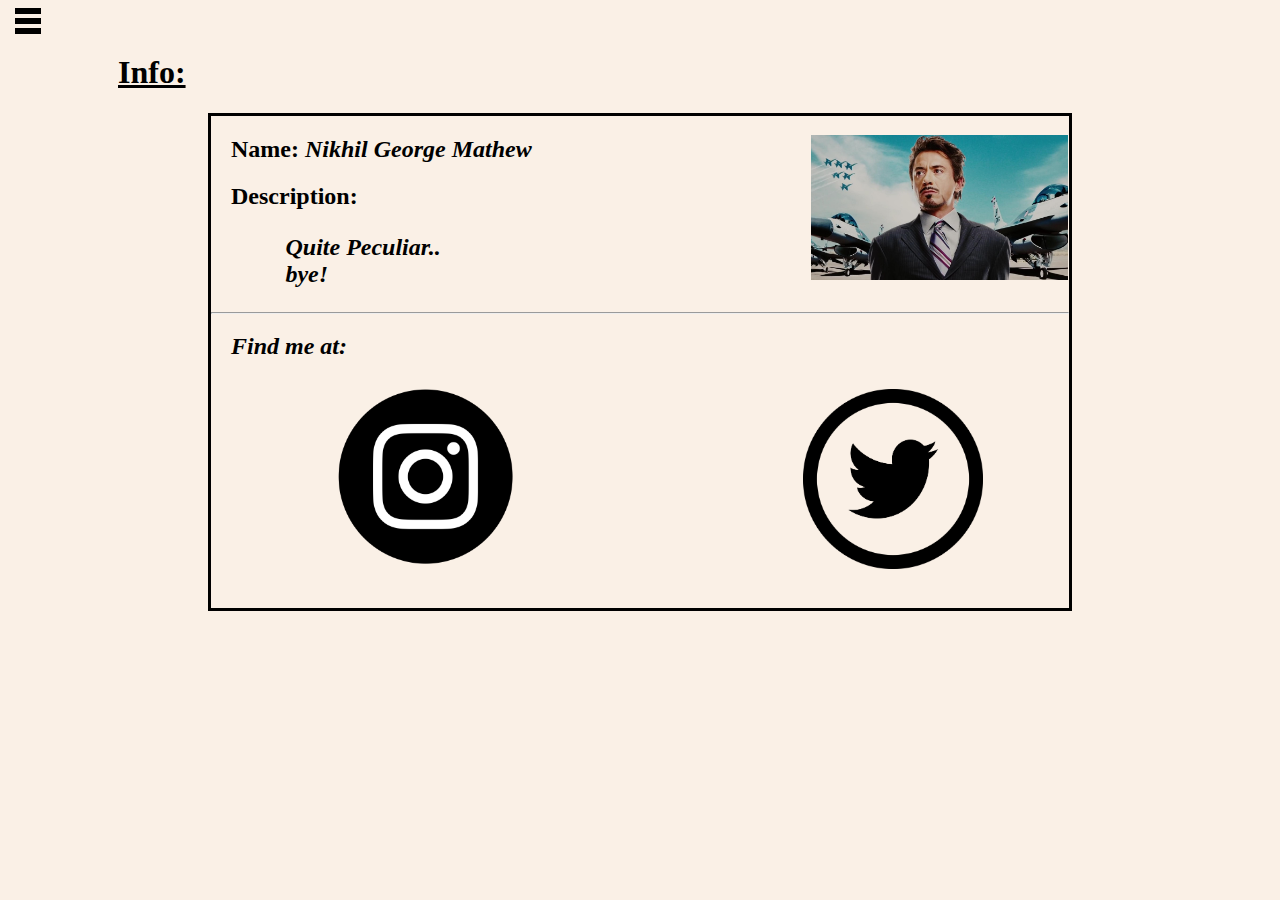
<file: author.html>
<html>
<head>
    <title>Author</title>

    
     <link rel="stylesheet" type="text/css" href="sidebarstyle.css">
     <meta name="viewport" content="width=device-width, initial-scale=1.0">
    <link rel="stylesheet" type="text/css" href="authorstyle.css">
    
    </head>
<body>
    
       <div class="menu">
<div id="sidebar" class="closed">
  <ul class="sidelist">
      <li class="sideheadings"><a href="index.html">Home</a></li>
      <li class="sideheadings"><a href="author.html">Author</a></li>
    </ul>
</div>
  <div class="toggle">
      <span></span>
      <span></span>
      <span></span>
  </div> 

    </div>
    <div class="author">
    <h1 class="info"><u>Info:</u></h1>
        <div>
    <div class="authorinfo">
    <h2>Name: <i>Nikhil George Mathew</i></h2>
    <img id="myphoto" src="stark.jpg">
    <h2>Description: <p class="description"> <i>Quite Peculiar..<br>bye!</i></p></h2>
        <hr>
    
    <h2><i>Find me at:</i></h2>
    <a href="https://www.instagram.com/_the__bestintheworld___/?hl=en">
        <img class="logo" src="instalogo.png"></a>
    <a href="https://twitter.com/gm__nikhil">
    <img id="twitter" class="logo" src="twitteroutline.png">
    </a>

    </div>
    </div>
           </div>
    <script src="sidebarscript.js"></script>

    </body>
</html>
</file>
<file: sidebarstyle.css>
#sidebar{
    position: absolute;
  width:100px;
  color: rgba(101, 209, 191, 0.692);
    height:60%;
    background-color: hsla(173, 45%, 78%, 0.897);    
    transition:all 650ms linear;
    border:solid;
    border-width: 2px;
    border-color: black;
}
.closed {
     margin-left:-150px; 
    margin-top: -9px
}
.open {
     margin-left:-10px;  
    margin-top: -9px;
    opacity: 0.9;
}
#sidebar ul{
    padding: 0px;
    margin: 0px;
}
#sidebar ul li{
    border-bottom: solid;
    border-bottom-width: 1px;
    border-bottom-color: black;
    padding-top: 20%;
    padding-bottom: 21%;
    list-style: none;
    text-align: center;
    height: 20.4px;
    opacity: 1;
}
span {
    
    display: block;
    border:solid;
    width: 20px;
    height:0.1px;
    margin: 4px 7px;
   background-color: black;
}
.toggleopen {
  margin-left: 95px;
  transition:all 600ms linear;
}
.toggle {
  transition:all 600ms linear;
}
a {
    color:black;
    text-decoration: none;
}
a:hover {
    color:whitesmoke;   /*check*/
    text-decoration: underline;
}
a:visited {
    color:black;
    text-decoration: none;
}
a:active {
    color: aqua;
}
</file>
<file: authorstyle.css>
.logo {
    margin-left: 10%;
    margin-right: 10%;
    padding-top: 0;
    max-width: 30%;
    max-height: 30%;
    padding-bottom: 4%;
    }
body {
    background-color: linen;
    height: auto;
}
#myphoto {
    float: right;
    max-height: 30%;
    max-width:30%;
    margin-top: -5.5%;
    padding-right: 1px;
    padding-top: 0;
    
}
#twitter {
    float: right;
    max-width: 21%;
    padding-top: 1%;
}
a:hover {
    border-color: white;
}
h2{
    text-align: left;
    padding-left: 10px;
        margin-left:10px;
}
.description {
    padding-left: 6.5%;
}
.authorinfo {
    border: solid;
    margin:10px 200px; 
}
.info {
    margin-top: 20px;
    margin-left: 110px;
}
@media only screen and (max-width:920px) {
  .authorinfo {
      margin:0px;
      padding:0%;
      font-size: 22;
  }  
    #myphoto {
        float: none;
        padding-top: 5%;
        margin-left: 10%;
        max-width:80%;
        max-height: 40%;
        
    }
}
@media only screen and (max-width:224px) {
  .authorinfo {
      margin:0px;
      padding:0%;
      font-size: 22;
      border: none;
  }  
    #myphoto {
        float: none;
        padding-top: 5%;
        margin-left: 10%;
        max-width:80%;
        max-height: 40%;
        
    }
}
</file>
